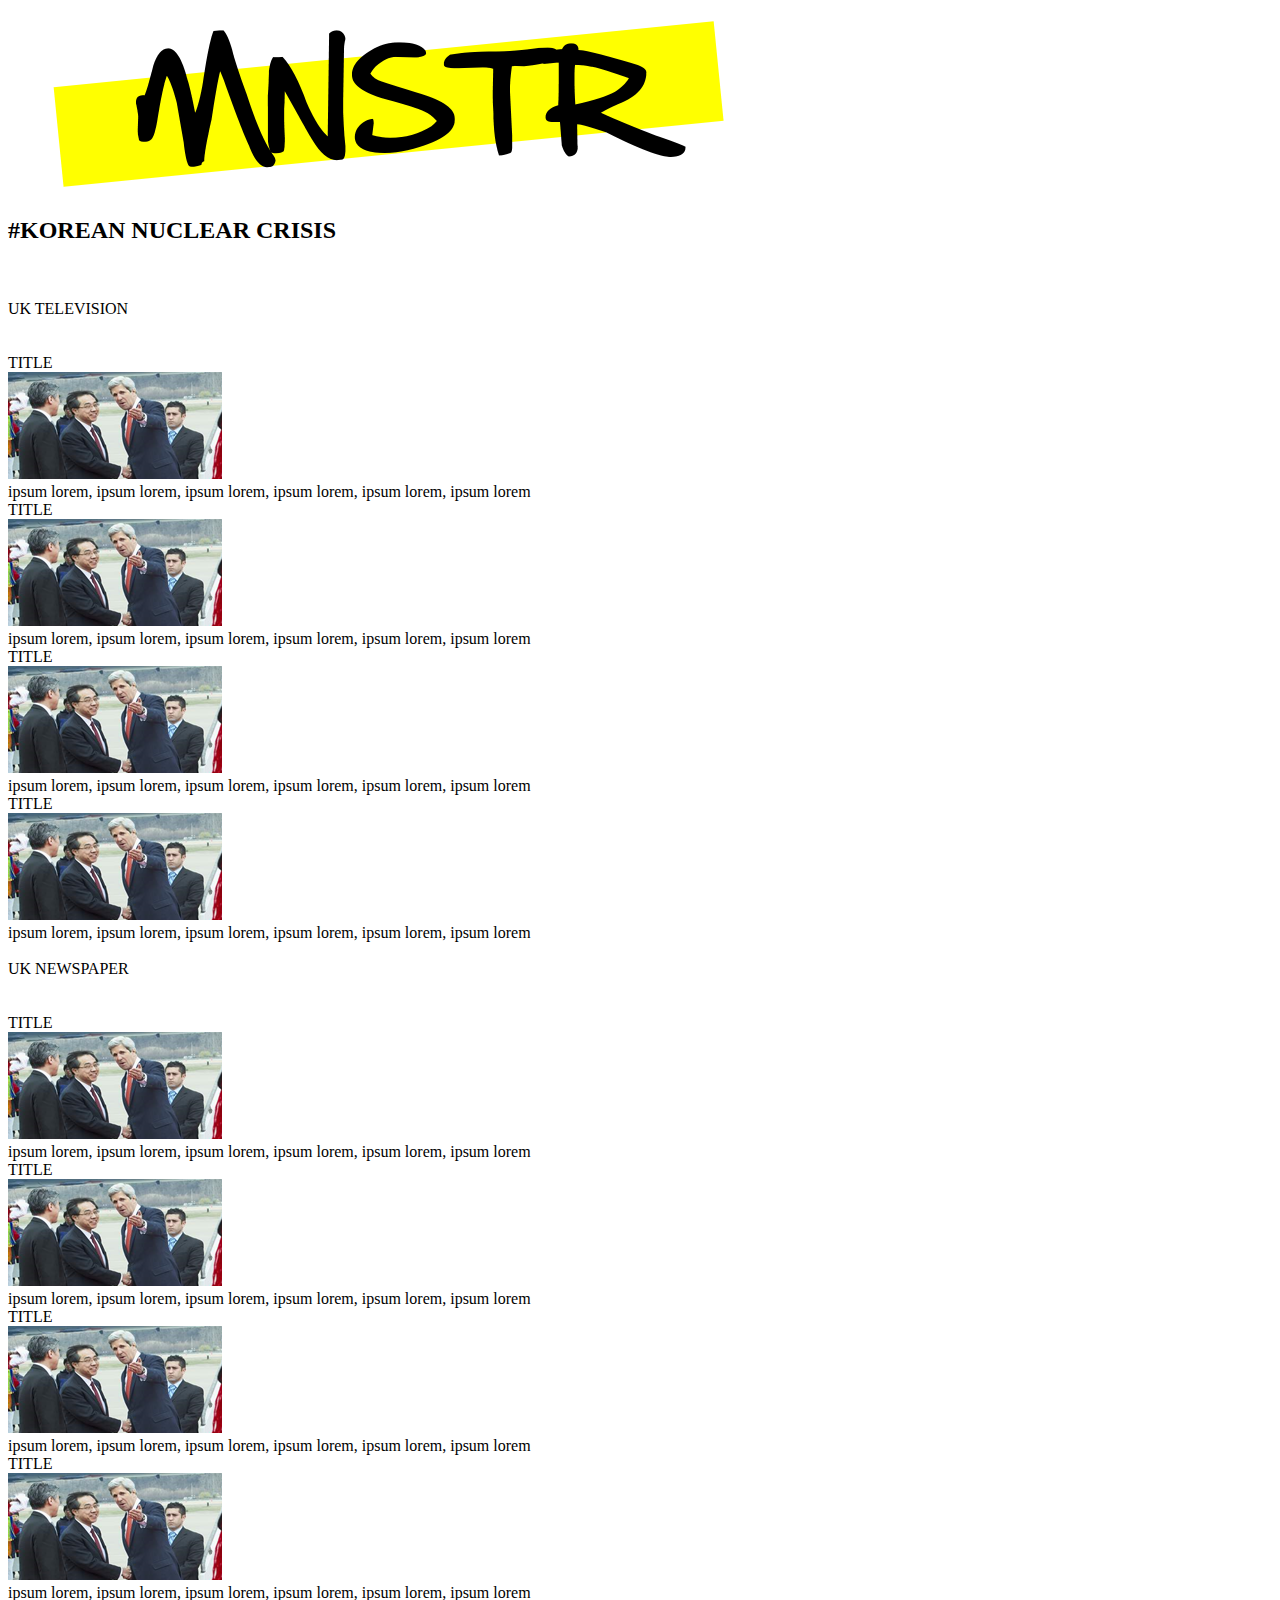
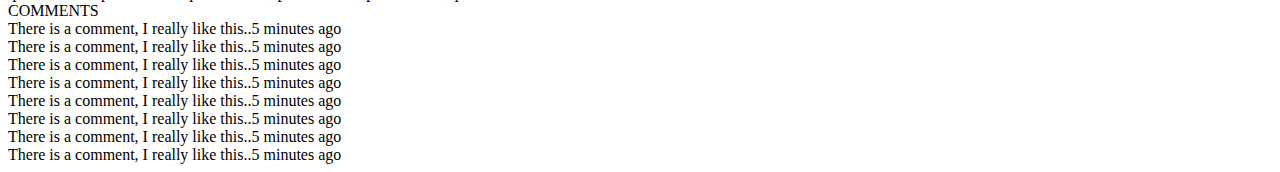
<file: mnstr/templates/rss-test-dont-touch.html>
<!DOCTYPE html>
<html lang="en">
	<head>
		<meta charset="utf-8">
		<link href="file:///C:\Development\monsternews\mnstr\templates\index.css" rel="stylesheet" />
		<!--<link href="/static/css/bootstrap.min.css" rel="stylesheet" />
        <link href="/static/css/main.css" rel="stylesheet" />
		<script src="/static/js/jquery.min.js"></script>
		<script src="/static/js/bootstrap.min.js"></script>
		<script src="/static/js/mnstr.js"></script>-->
		
		<script>
			$(document).ready(function()
			{
				
			});
		</script>
		
	</head>
<body>
	<div id="container">
<h1 class="page-title"><img src="images/logo.png" class="width400" /></h1>
		
		<div class="stories">
		
			<div class="story floatLeft">
			
				<h2 class="story-title chunk">#KOREAN NUCLEAR CRISIS</h2>
				<div class="clear"></div>
				<br /><br />
		
				<div class="source-category">UK TELEVISION</div>
				<br /><br />
				
				<div class="sources">
				
					<div class="source">
						<div class="logo logo-bbc"></div>
						<div class="heading">TITLE</div>
						<img src="images/preview.png" />
						<div class="summary">ipsum lorem, ipsum lorem, ipsum lorem, ipsum lorem, ipsum lorem, ipsum lorem</div>
					</div>
					
					<div class="source">
						<div class="logo logo-sky"></div>
						<div class="heading">TITLE</div>
						<img src="images/preview.png" />
						<div class="summary">ipsum lorem, ipsum lorem, ipsum lorem, ipsum lorem, ipsum lorem, ipsum lorem</div>
					</div>
					
					<div class="source">
						<div class="logo logo-itv"></div>
						<div class="heading">TITLE</div>
						<img src="images/preview.png" />
						<div class="summary">ipsum lorem, ipsum lorem, ipsum lorem, ipsum lorem, ipsum lorem, ipsum lorem</div>
					</div>
					
					<div class="source">
						<div class="logo logo-channel4"></div>
						<div class="heading">TITLE</div>
						<img src="images/preview.png" />
						<div class="summary">ipsum lorem, ipsum lorem, ipsum lorem, ipsum lorem, ipsum lorem, ipsum lorem</div>
					</div>
					
				</div>
				
				<div class="clear"></div>
				<br />
				<div class="source-category">UK NEWSPAPER</div>
				<br /><br />
				
				<div class="sources marginBottom50">
				
					<div class="source">
						<div class="logo logo-guardian"></div>
						<div class="heading">TITLE</div>
						<img src="images/preview.png" />
						<div class="summary">ipsum lorem, ipsum lorem, ipsum lorem, ipsum lorem, ipsum lorem, ipsum lorem</div>
					</div>
					
					<div class="source">
						<div class="logo logo-independent"></div>
						<div class="heading">TITLE</div>
						<img src="images/preview.png" />
						<div class="summary">ipsum lorem, ipsum lorem, ipsum lorem, ipsum lorem, ipsum lorem, ipsum lorem</div>
					</div>
					
					<div class="source">
						<div class="logo logo-times"></div>
						<div class="heading">TITLE</div>
						<img src="images/preview.png" />
						<div class="summary">ipsum lorem, ipsum lorem, ipsum lorem, ipsum lorem, ipsum lorem, ipsum lorem</div>
					</div>
					
					<div class="source">
						<div class="logo logo-telegraph"></div>
						<div class="heading">TITLE</div>
						<img src="images/preview.png" />
						<div class="summary">ipsum lorem, ipsum lorem, ipsum lorem, ipsum lorem, ipsum lorem, ipsum lorem</div>
					</div>
					
				</div>
				
			</div>
		</div>
		
		<div class="story-comments floatLeft">
			<div class="story-comments-title">COMMENTS</div>
			<div class="comment">There is a comment, I really like this..<span class="ago">5 minutes ago</span></div>
			<div class="comment">There is a comment, I really like this..<span class="ago">5 minutes ago</span></div>
			<div class="comment">There is a comment, I really like this..<span class="ago">5 minutes ago</span></div>
			<div class="comment">There is a comment, I really like this..<span class="ago">5 minutes ago</span></div>
			<div class="comment">There is a comment, I really like this..<span class="ago">5 minutes ago</span></div>
			<div class="comment">There is a comment, I really like this..<span class="ago">5 minutes ago</span></div>
			<div class="comment">There is a comment, I really like this..<span class="ago">5 minutes ago</span></div>
			<div class="comment">There is a comment, I really like this..<span class="ago">5 minutes ago</span></div>
		</div>
		
		<div class="clear"></div>
</div>
</body>
</html>
</file>
